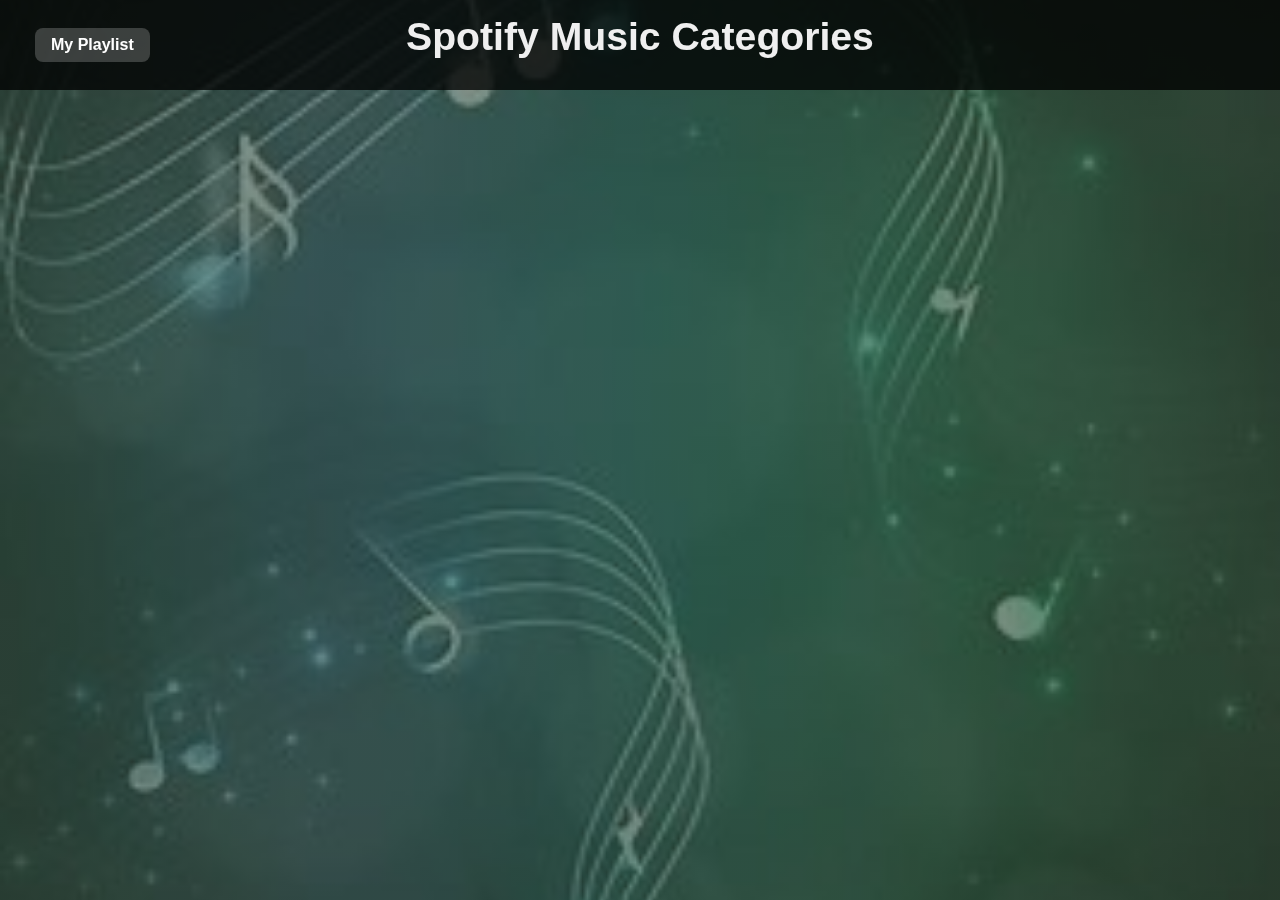
<file: Phase_2(Project 2)/src/index.html>
<!DOCTYPE html>
<html lang="en">
<head>
  <meta charset="UTF-8" />
  <meta name="viewport" content="width=device-width, initial-scale=1.0"/>
  <title>Spotify Categories & Playlists</title>
  <link rel="stylesheet" href="style/index.css" />
</head>
<body>
  <div class="header-bar">
    <h1>Spotify Music Categories</h1>
    <a href="my_playlists.html" class="link my-playlist">My Playlist</a>
  </div>
  <div class="categories" id="categories"></div>

  <script>
/*
  Note:
  For security purposes, the Spotify Client ID and Client Secret are not included in this repository. 
  Please create your own Spotify Developer account and register an application to obtain these credentials. 
  Make sure to store them securely (e.g., using environment variables or a server-side authentication flow) 
  instead of hardcoding them in the client-side code.
*/

    // Spotify API credentials
    const clientId = "YOUR_CLIENT_ID"; // Replace with your actual Client ID
    const clientSecret = "YOUR_CLIENT_SECRET"; // Replace with your actual Client Secret
    

    // Function to get Spotify access token using Client Credentials
    async function getAccessToken() {
      const response = await fetch("https://accounts.spotify.com/api/token", {
        method: "POST",
        headers: {
          "Content-Type": "application/x-www-form-urlencoded"
        },
        body: `grant_type=client_credentials&client_id=${clientId}&client_secret=${clientSecret}`
      });
      const data = await response.json();
      return data.access_token; // Return the token to use in the next request
    }

    // Function to fetch music categories from Spotify API
    async function getCategories() {
      const accessToken = await getAccessToken();
      const response = await fetch("https://api.spotify.com/v1/browse/categories", {
        headers: { Authorization: `Bearer ${accessToken}` }
      });
      const data = await response.json();
      displayCategories(data.categories.items, accessToken);
    }

    // Function to display the categories
    function displayCategories(categories, accessToken) {
      const container = document.getElementById("categories");
      container.innerHTML = "";
      categories.forEach((category) => {
        const div = document.createElement("div");
        div.className = "category";
        div.innerHTML = `
          <img src="${category.icons[0].url}" alt="${category.name}">
          <p>${category.name}</p>
          <button class="show-more" onclick="location.href='playlists.html?categoryId=${category.id}&categoryName=${encodeURIComponent(category.name)}'">
            Show More   </button>
          <div class="playlists-container"></div>
        `;
        container.appendChild(div);
      });
    }

    // Fetch and display categories when the page loads
    getCategories();
  </script>
</body>
</html>
</file>
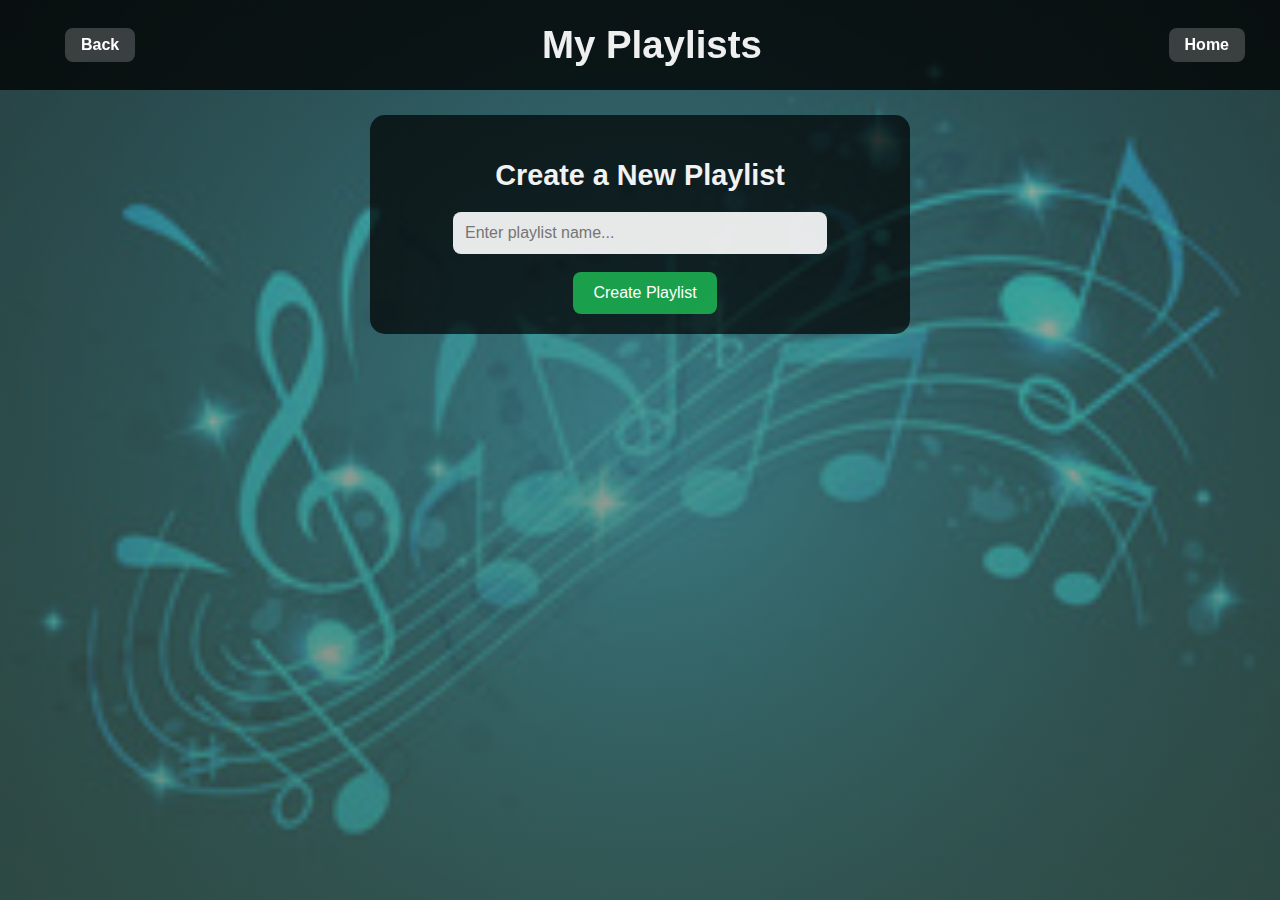
<file: Phase_2(Project 2)/src/my_playlists.html>
<!DOCTYPE html>
<html lang="en">
<head>
  <meta charset="UTF-8" />
  <meta name="viewport" content="width=device-width, initial-scale=1.0"/>
  <title>My Playlists</title>
  <link rel="stylesheet" href="style/my_playlists.css" />
  <link rel="stylesheet" href="style/index.css" />
</head>
<body>
  <div class="header-bar">
    <a href="javascript:history.back()" class="link back">Back</a>
    <h1>My Playlists</h1>
    <a href="index.html" class="link home">Home</a>
  </div>

  <div class="create-playlist">
    <h2>Create a New Playlist</h2>
    <input type="text" id="playlist-name" placeholder="Enter playlist name..." /><br><br>
    <button onclick="createPlaylist()">Create Playlist</button>
  </div>

  <div class="playlists" id="my-playlists"></div>

  <div class="search-tracks" id="search-tracks" style="display: none;">
    <h2>Add Tracks to <span id="current-playlist-name"></span></h2>
    <div class="search-bar">
      <input type="text" id="track-search-box" placeholder="Search for tracks..." />
      <button onclick="searchTracks()">Search</button>
    </div>
    <div id="track-results"></div>
  </div>

  <script>
/*
  Note:
  For security purposes, the Spotify Client ID and Client Secret are not included in this repository. 
  Please create your own Spotify Developer account and register an application to obtain these credentials. 
  Make sure to store them securely (e.g., using environment variables or a server-side authentication flow) 
  instead of hardcoding them in the client-side code.
*/

    // Spotify API credentials
    const clientId = "YOUR_CLIENT_ID"; // Replace with your actual Client ID
    const clientSecret = "YOUR_CLIENT_SECRET"; // Replace with your actual Client Secret

    // Local storage for playlists (simulating user-created playlists)
    let myPlaylists = JSON.parse(localStorage.getItem("myPlaylists")) || [];

    // Fetch Spotify access token
    async function getAccessToken() {
      const response = await fetch("https://accounts.spotify.com/api/token", {
        method: "POST",
        headers: { "Content-Type": "application/x-www-form-urlencoded" },
        body: `grant_type=client_credentials&client_id=${clientId}&client_secret=${clientSecret}`
      });
      const data = await response.json();
      return data.access_token;
    }

    // Create a new playlist
    function createPlaylist() {
      const name = document.getElementById("playlist-name").value.trim();
      if (!name) {
        alert("Please enter a playlist name.");
        return;
      }
      const playlist = {
        id: `local_${Date.now()}`,
        name: name,
        tracks: [],
        image: "../img/pic.jpeg" 
      };
      myPlaylists.push(playlist);
      localStorage.setItem("myPlaylists", JSON.stringify(myPlaylists));
      document.getElementById("playlist-name").value = "";
      displayPlaylists();
    }

    // Display all user-created playlists
function displayPlaylists() {
  const container = document.getElementById("my-playlists");
  container.innerHTML = "";
  myPlaylists.forEach(playlist => {
    const div = document.createElement("div");
    div.className = "playlist";
    div.innerHTML = `
      <img src="${playlist.image}" alt="${playlist.name}">
      <p>${playlist.name}</p>
      <button class="track-btn" onclick="openTrackSearch('${playlist.id}', '${playlist.name}')">Add Tracks</button>
      <button class="track-btn" onclick="viewTracks('${playlist.id}')">View Tracks</button>
      <button class="track-btn remove-btn" onclick="removePlaylist('${playlist.id}')">Remove Playlist</button>
    `;
    container.appendChild(div);
  });
}

// Remove a playlist
function removePlaylist(playlistId) {
  if (confirm("Are you sure you want to remove this playlist?")) {
    myPlaylists = myPlaylists.filter(p => p.id !== playlistId);
    localStorage.setItem("myPlaylists", JSON.stringify(myPlaylists));
    displayPlaylists();
    document.getElementById("search-tracks").style.display = "none";
  }
}

    // Open track search section for a specific playlist
    function openTrackSearch(playlistId, playlistName) {
      document.getElementById("search-tracks").style.display = "block";
      document.getElementById("current-playlist-name").textContent = playlistName;
      document.getElementById("track-results").dataset.playlistId = playlistId;
      document.getElementById("track-results").innerHTML = "";
      document.getElementById("track-search-box").value = "";
      window.scrollTo(0, document.getElementById("search-tracks").offsetTop);
    }

    // Search for tracks using Spotify API
    async function searchTracks() {
      const keyword = document.getElementById("track-search-box").value.trim();
      if (!keyword) {
        alert("Please enter a search term.");
        return;
      }
      const accessToken = await getAccessToken();
      const response = await fetch(`https://api.spotify.com/v1/search?q=${encodeURIComponent(keyword)}&type=track`, {
        headers: { Authorization: `Bearer ${accessToken}` }
      });
      const data = await response.json();
      displayTrackResults(data.tracks.items);
    }

    // Display search results for tracks
    function displayTrackResults(tracks) {
      const container = document.getElementById("track-results");
      container.innerHTML = "";
      const playlistId = container.dataset.playlistId;
      tracks.forEach(track => {
        const div = document.createElement("div");
        div.className = "track-result";
        div.innerHTML = `
          <p><strong>${track.name}</strong><br>${track.artists.map(a => a.name).join(", ")}</p>
          <button onclick="addTrackToPlaylist('${playlistId}', '${track.id}', '${track.name}', '${track.artists[0].name}', '${track.album.images[0]?.url || '../../img/bg.jpg'}')">Add to Playlist</button>
        `;
        container.appendChild(div);
      });
    }

    // Add a track to a playlist
    function addTrackToPlaylist(playlistId, trackId, trackName, artistName, imageUrl) {
      const playlist = myPlaylists.find(p => p.id === playlistId);
      if (!playlist) return;
      if (playlist.tracks.some(t => t.id === trackId)) {
        alert("This track is already in the playlist.");
        return;
      }
      playlist.tracks.push({ id: trackId, name: trackName, artist: artistName, image: imageUrl });
      localStorage.setItem("myPlaylists", JSON.stringify(myPlaylists));
      alert(`${trackName} added to ${playlist.name}!`);
      displayTrackResults([]);
    }

    // View tracks in a playlist
    function viewTracks(playlistId) {
      const playlist = myPlaylists.find(p => p.id === playlistId);
      if (!playlist) return;
      const trackList = playlist.tracks.map(t => `
        <div class="track-result">
          <p><strong>${t.name}</strong><br>${t.artist}</p>
          <button onclick="removeTrack('${playlistId}', '${t.id}')">Remove</button>
        </div>
      `).join("") || "<p>No tracks in this playlist.</p>";
      document.getElementById("search-tracks").style.display = "block";
      document.getElementById("current-playlist-name").textContent = playlist.name;
      document.getElementById("track-results").innerHTML = trackList;
      document.getElementById("track-results").dataset.playlistId = playlistId;
      document.getElementById("track-search-box").value = "";
    }

    // Remove a track from a playlist
    function removeTrack(playlistId, trackId) {
      const playlist = myPlaylists.find(p => p.id === playlistId);
      if (!playlist) return;
      playlist.tracks = playlist.tracks.filter(t => t.id !== trackId);
      localStorage.setItem("myPlaylists", JSON.stringify(myPlaylists));
      viewTracks(playlistId);
    }

    // Initialize page
    displayPlaylists();
  </script>
</body>
</html>
</file>
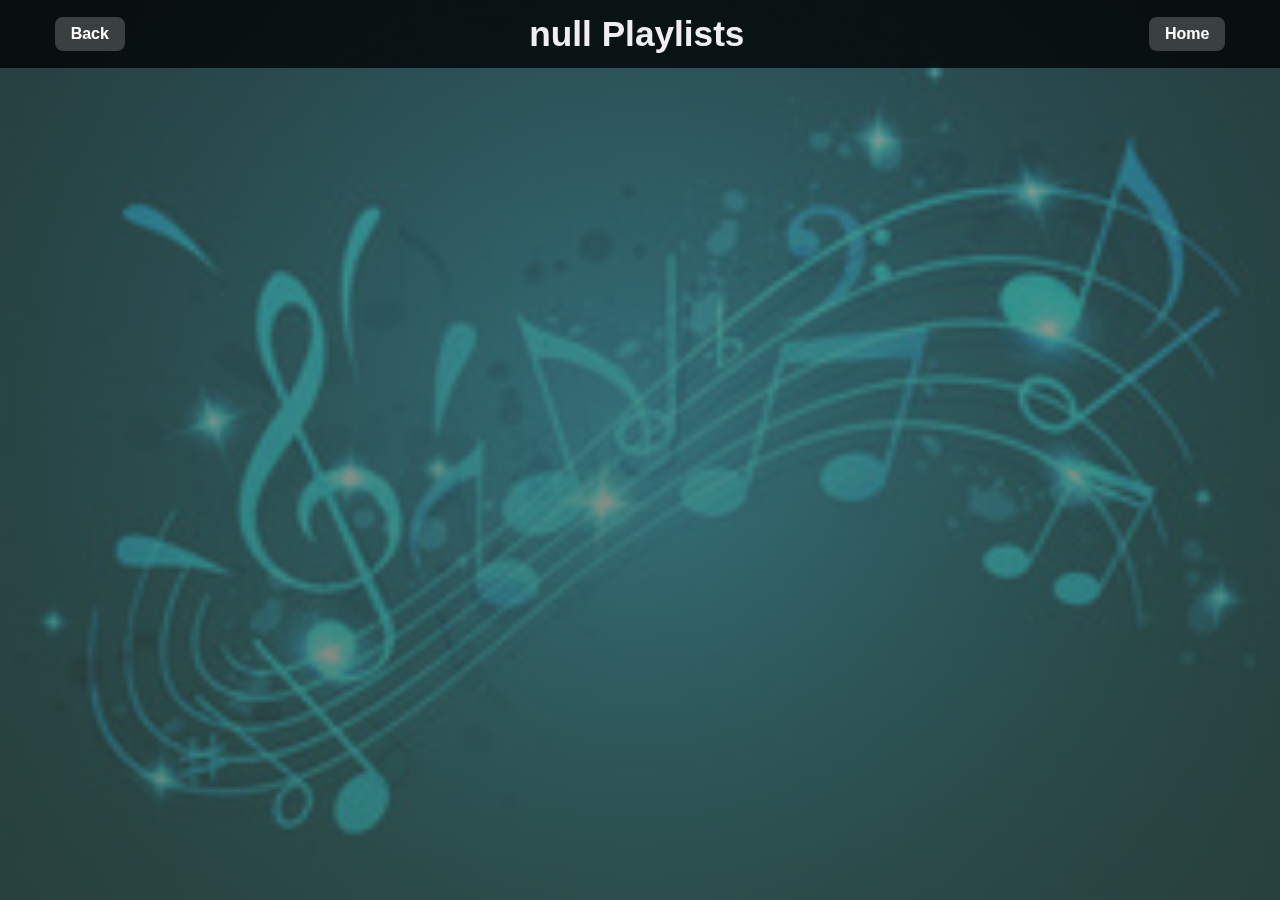
<file: Phase_2(Project 2)/src/playlists.html>
<!DOCTYPE html>
<html lang="en">
<head>
  <meta charset="UTF-8" />
  <meta name="viewport" content="width=device-width, initial-scale=1.0"/>
  <title>Spotify Playlists</title>
  <link rel="stylesheet" href="style/playlists.css" />
</head>
<body>
  <div class="header-bar">
    <a href="javascript:history.back()" class="link back">Back</a>
    <h1 id="title">Spotify Playlists</h1>
    <a href="index.html" class="link home">Home</a>
  </div>
  <div class="playlists" id="playlists"></div>

  <script>
/*
  Note:
  For security purposes, the Spotify Client ID and Client Secret are not included in this repository. 
  Please create your own Spotify Developer account and register an application to obtain these credentials. 
  Make sure to store them securely (e.g., using environment variables or a server-side authentication flow) 
  instead of hardcoding them in the client-side code.
*/

    // Spotify API credentials
    const clientId = "YOUR_CLIENT_ID"; // Replace with your actual Client ID
    const clientSecret = "YOUR_CLIENT_SECRET"; // Replace with your actual Client Secret

    // Get category name from URL query parameters
    const urlParams = new URLSearchParams(window.location.search);
    const categoryName = urlParams.get("categoryName");

    // Set the page title dynamically based on category
    document.getElementById("title").textContent = `${decodeURIComponent(categoryName)} Playlists`;

    // Function to get Spotify access token using Client Credentials
    async function getAccessToken() {
      const response = await fetch("https://accounts.spotify.com/api/token", {
        method: "POST",
        headers: {
          "Content-Type": "application/x-www-form-urlencoded"
        },
        body: `grant_type=client_credentials&client_id=${clientId}&client_secret=${clientSecret}`
      });

      const data = await response.json();
      return data.access_token; // Return the token to use in the next request
    }

    // Fetch playlists based on the selected genre/category
    async function getPlaylists() { 
      const accessToken = await getAccessToken();
      const response = await fetch(`https://api.spotify.com/v1/search?q=genre:${encodeURIComponent(categoryName)}&type=playlist`, {
        headers: {
          Authorization: `Bearer ${accessToken}`
        }
      });

      if (!response.ok) {
        console.error("Failed to fetch playlists:", response.status, response.statusText);
        document.getElementById("playlists").innerHTML = "<p>Unable to load playlists. Please try again later.</p>";
        return;
      }

      const data = await response.json();
      if (!data.playlists || !data.playlists.items) {
        console.error("Unexpected data format:", data);
        document.getElementById("playlists").innerHTML = "<p>No playlists found for this category.</p>";
        return;
      }
      console.log(data.playlists.items);
      displayPlaylists(data.playlists.items);
    }

    // Display playlist on the page
    function displayPlaylists(playlists) {
      const container = document.getElementById("playlists");
      container.innerHTML = "";

      playlists.forEach(playlist => {
        // Skip if any critical data is missing
        if (!playlist || !playlist.name || !playlist.external_urls?.spotify) return;

        const imageUrl = playlist.images[0]?.url || "bg.jpg";
        const div = document.createElement("div");

        div.className = "playlist";
        div.innerHTML = `
          <img src="${imageUrl}" alt="${playlist.name}">
          <p>${playlist.name}</p>
          <button class="track-btn" onclick="window.location.href='tracks.html?playlistId=${playlist.id}'">View Tracks</button>
        `;
        container.appendChild(div);
      });
    }

    getPlaylists();
  </script>
</body>
</html>
</file>
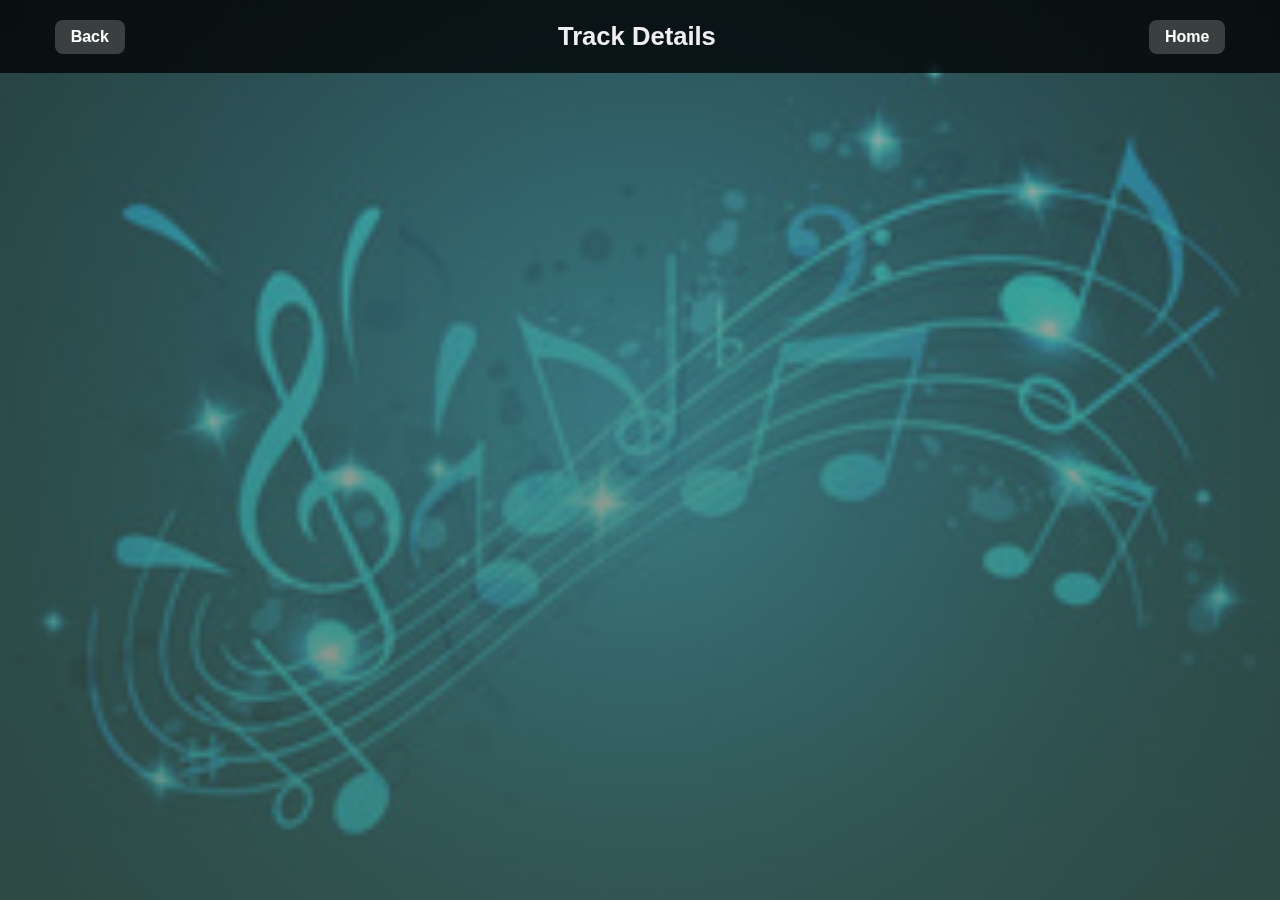
<file: Phase_2(Project 2)/src/track_details.html>
<!DOCTYPE html>
<html lang="en">
<head>
  <meta charset="UTF-8" />
  <meta name="viewport" content="width=device-width, initial-scale=1.0"/>
  <title>Track Details</title>
  <link rel="stylesheet" href="style/tracks.css" />
  <link rel="stylesheet" href="style/track_details.css" />
</head>
<body>

  <div class="header-bar">
    <a href="javascript:history.back()" class="link back">Back</a>
    <h1>Track Details</h1>
    <a href="index.html" class="link home">Home</a>
  </div>

  <div id="track-detail" style="margin-top: 100px;"></div>

  <script>
/*
  Note:
  For security purposes, the Spotify Client ID and Client Secret are not included in this repository. 
  Please create your own Spotify Developer account and register an application to obtain these credentials. 
  Make sure to store them securely (e.g., using environment variables or a server-side authentication flow) 
  instead of hardcoding them in the client-side code.
*/

    // Spotify API credentials
    const clientId = "YOUR_CLIENT_ID"; // Replace with your actual Client ID
    const clientSecret = "YOUR_CLIENT_SECRET"; // Replace with your actual Client Secret

    // Get query parameters
    const urlParams = new URLSearchParams(window.location.search);
    const trackId = urlParams.get("trackId");
    const playlistId = urlParams.get("playlistId");

    // Function to fetch Spotify access token
    async function getAccessToken() {
      const response = await fetch("https://accounts.spotify.com/api/token", {
        method: "POST",
        headers: { "Content-Type": "application/x-www-form-urlencoded" },
        body: `grant_type=client_credentials&client_id=${clientId}&client_secret=${clientSecret}`
      });
      const data = await response.json();
      return data.access_token;
    }

    // Load and display details of selected track
    async function loadTrackDetails() {
      const accessToken = await getAccessToken();

      const response = await fetch(`https://api.spotify.com/v1/tracks/${trackId}`, {
        headers: { Authorization: `Bearer ${accessToken}` }
      });

      // Error handling
      if (!response.ok) {
        document.getElementById("track-detail").innerHTML = "<p>Error loading track details.</p>";
        return;
      }

      const track = await response.json();
      const album = track.album;
      const releaseYear = album.release_date ? album.release_date.substring(0, 4) : "N/A";

      // Show main track info
      document.getElementById("track-detail").innerHTML = `
        <div class="track-container">
          <img src="${album.images[0]?.url || 'bg.jpg'}" alt="${track.name}" class="track-cover">
          <div class="track-details">
            <p>
              <strong>Track:</strong> ${track.name}<br>
              <strong>Artist(s):</strong> ${track.artists.map(a => a.name).join(", ")}<br>
              <strong>Album:</strong> ${album.name}<br>
              <strong>Release Year:</strong> ${releaseYear}<br>
              <strong>Popularity:</strong> ${track.popularity}
            </p>
          </div>
        </div>
      `;

      // Create and fill recommendation section
      const recommendationContainer = document.createElement("div");
      recommendationContainer.className = "recommendation-container";

      // Load similar tracks from the same artist
      await loadArtistRecommendations(track.artists[0].id, track.id, recommendationContainer);

      // Load tracks from the same playlist 
      if (playlistId) {
        await loadPlaylistRecommendations(playlistId, track.id, recommendationContainer);
      }

      // Add recommendations to the page
      document.getElementById("track-detail").appendChild(recommendationContainer);
    }

    function createRecommendationElement(track, playlistId) {
      const releaseYear = track.album?.release_date?.substring(0, 4) || "N/A";

      return `
        <div class="recommended-track-item">
          <p><strong>${track.name}</strong><br>
          ${track.artists.map(artist => artist.name).join(", ")} (${releaseYear})</p>
          <button onclick="location.href='track_details.html?trackId=${track.id}${playlistId ? `&playlistId=${playlistId}` : ''}'">Show Track</button>
        </div>
      `;
    }

    // Get artist's top tracks and recommend (excluding current)
    async function loadArtistRecommendations(artistId, currentTrackId, recommendationContainer) {
      const accessToken = await getAccessToken();
      const response = await fetch(`https://api.spotify.com/v1/artists/${artistId}/top-tracks?market=US`, {
        headers: { Authorization: `Bearer ${accessToken}` }
      });
      const data = await response.json();

      const artistHeader = document.createElement("h2");
      artistHeader.innerHTML = `More from ${data.tracks[0]?.artists[0]?.name}:`;
      recommendationContainer.appendChild(artistHeader);

      // Create a single div for all artist recommendations
      const artistRecDiv = document.createElement("div");
      artistRecDiv.className = "recommended_track";

      // Collect HTML for each recommended track
      const artistRecs = data.tracks
        .filter(t => t.id !== currentTrackId)
        .slice(0, 5)
        .map(t => createRecommendationElement(t, playlistId))
        .join("");

      artistRecDiv.innerHTML = artistRecs;
      recommendationContainer.appendChild(artistRecDiv);
    }

    // Get other tracks from the same playlist
    async function loadPlaylistRecommendations(playlistId, currentTrackId, recommendationContainer) {
      const accessToken = await getAccessToken();
      const response = await fetch(`https://api.spotify.com/v1/playlists/${playlistId}/tracks`, {
        headers: { Authorization: `Bearer ${accessToken}` }
      });
      const data = await response.json();

      const playlistHeader = document.createElement("h2");
      playlistHeader.innerHTML = `Other tracks from the same playlist:`;
      recommendationContainer.appendChild(playlistHeader);

      // div for all playlist recommendations
      const playlistRecDiv = document.createElement("div");
      playlistRecDiv.className = "recommended_track";

      // Collect HTML for each recommended track
      const playlistRecs = data.items
        .map(item => item.track)
        .filter(track => track?.id && track.id !== currentTrackId)
        .slice(0, 5)
        .map(track => createRecommendationElement(track, playlistId))
        .join("");

      playlistRecDiv.innerHTML = playlistRecs;
      recommendationContainer.appendChild(playlistRecDiv);
    }

    // Call main function on load
    loadTrackDetails();
  </script>
</body>
</html>
</file>
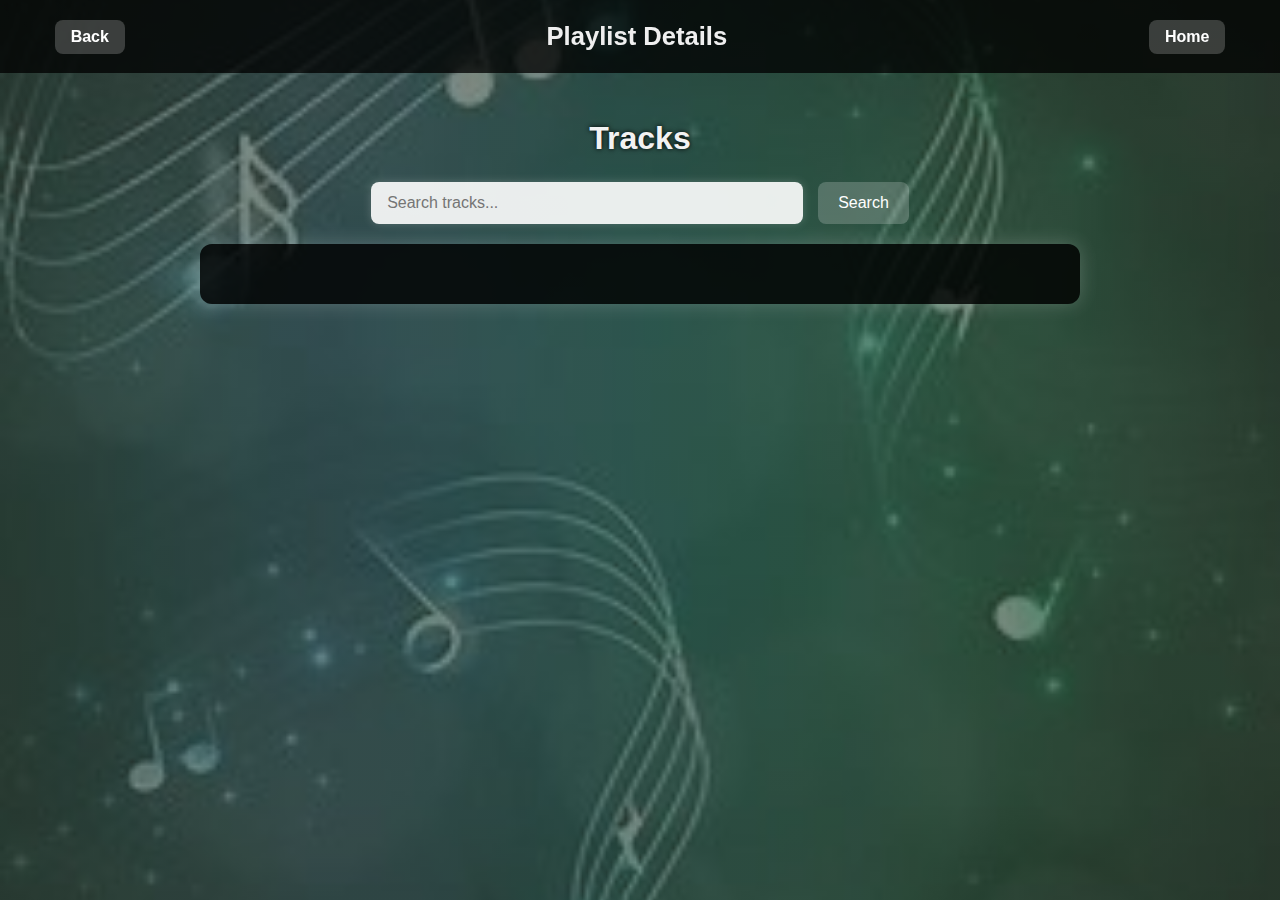
<file: Phase_2(Project 2)/src/tracks.html>
<!DOCTYPE html>
<html lang="en">
<head>
  <meta charset="UTF-8" />
  <meta name="viewport" content="width=device-width, initial-scale=1.0"/>
  <title>Playlist Details</title>
  <link rel="stylesheet" href="style/tracks.css" />
</head>
<body>
    
  <div class="header-bar">
    <a href="javascript:history.back()" class="link back">Back</a>
    <h1 id="playlist-title">Playlist Details</h1>
    <a href="index.html" class="link home">Home</a>
  </div>

  <div id="playlist-info"></div>

  <h2>Tracks</h2>

  <div class="search-bar">
    <input type="text" id="search-box" placeholder="Search tracks..." />
    <button onclick="searchTracks()">Search</button>
  </div>

  <div id="track-list"></div>

  <script>
/*
  Note:
  For security purposes, the Spotify Client ID and Client Secret are not included in this repository. 
  Please create your own Spotify Developer account and register an application to obtain these credentials. 
  Make sure to store them securely (e.g., using environment variables or a server-side authentication flow) 
  instead of hardcoding them in the client-side code.
*/

    // Spotify API credentials
    const clientId = "YOUR_CLIENT_ID"; // Replace with your actual Client ID
    const clientSecret = "YOUR_CLIENT_SECRET"; // Replace with your actual Client Secret

    // Get playlistId from URL parameters
    const urlParams = new URLSearchParams(window.location.search);
    const playlistId = urlParams.get("playlistId");

    // Store all fetched tracks for filtering/searching
    let allTracks = [];

    // Fetch access token from Spotify
    async function getAccessToken() {
      const response = await fetch("https://accounts.spotify.com/api/token", {
        method: "POST",
        headers: { "Content-Type": "application/x-www-form-urlencoded" },
        body: `grant_type=client_credentials&client_id=${clientId}&client_secret=${clientSecret}`
      });
      const data = await response.json();
      return data.access_token;
    }

    // Redirect to track details page
    function viewTrack(trackId) {
      window.location.href = `trackDetails.html?trackId=${trackId}`;
    }

    // Create HTML element for a single track
    function createTrackElement(track) {
      const releaseYear = track.album.release_date ? track.album.release_date.substring(0, 4) : "N/A";
      const div = document.createElement("div");
      div.className = "track";
      div.innerHTML = `
        <div class="track-left">
          <p><strong>${track.name}</strong><br>
          ${track.artists.map(artist => artist.name).join(", ")} (${releaseYear})</p>
        </div>
        <div class="track-right">
          <button onclick="location.href='track_details.html?trackId=${track.id}&playlistId=${playlistId}'">Show Track</button>
        </div>
      `;
      return div;
    }

    // Fetch and display playlist info and tracks
    async function loadPlaylistDetails() {
      const accessToken = await getAccessToken();
      const response = await fetch(`https://api.spotify.com/v1/playlists/${playlistId}`, {
        headers: { Authorization: `Bearer ${accessToken}` }
      });

      // Show error if request fails
      if (!response.ok) {
        document.getElementById("playlist-info").innerHTML = "<p>Error loading playlist details.</p>";
        return;
      }

      const data = await response.json();

      // Set playlist name
      document.getElementById("playlist-title").textContent = data.name;

      // Show playlist info
      document.getElementById("playlist-info").innerHTML = `
        <div class="playlist-container">
          <img src="${data.images[0]?.url || 'bg.jpg'}" alt="${data.name}" class="playlist-cover">
          <div class="playlist-details">
            <p>
              <strong>Description:</strong> ${data.description || "No description available."}<br>
              <strong>Owner:</strong> ${data.owner.display_name}<br>
              <strong>Number of Tracks:</strong> ${data.tracks.total}<br>
              <strong>Followers:</strong> ${data.followers.total.toLocaleString()}<br>
              <strong>Type:</strong> ${data.type}
            </p>
          </div>
        </div>
      `;

      const trackContainer = document.getElementById("track-list");
      trackContainer.innerHTML = "";
      allTracks = [];

      // Loop through tracks and display them
      data.tracks.items.forEach(item => {
        const track = item.track;
        if (track) {
          allTracks.push(track);
          const trackElement = createTrackElement(track);
          trackContainer.appendChild(trackElement);
        }
      });
    }

    // Filter and show tracks based on search keyword
    function searchTracks() {
      const keyword = document.getElementById("search-box").value.toLowerCase();
      const filteredTracks = allTracks.filter(track => 
        track.name.toLowerCase().includes(keyword)
      );

      const trackContainer = document.getElementById("track-list");
      trackContainer.innerHTML = "";

      // Show message if no match found
      if (filteredTracks.length === 0) {
        trackContainer.innerHTML = "<p>No tracks found.</p>";
        return;
      }

      // Display matched tracks
      filteredTracks.forEach(track => {
        const trackElement = createTrackElement(track);
        trackContainer.appendChild(trackElement);
      });
    }

    // Load playlist when page loads
    loadPlaylistDetails();
  </script>
</body>
</html>
</file>
<file: Phase_2(Project 2)/src/style/index.css>
body {
  font-family: 'Segoe UI', Tahoma, Geneva, Verdana, sans-serif;
  text-align: center;
  background-image: linear-gradient(rgba(94, 129, 105, 0.434), rgba(84, 118, 92, 0.44)), url(../../img/bg.jpg);
  background-repeat: no-repeat;
  background-size: cover;
  background-position: center;
  background-attachment: fixed;
  color: white;
  padding: 15px;
  /* margin: 0; */
}

/* Heading */
h1 {
  color: #efefef;
  font-size: 2.4rem;
  margin-bottom: 35px;
  position: fixed;
  top: 0;
  left: 0;
  width: 100%;
  /* background-color: rgba(0, 0, 0, 0.766); */
  padding: 15px 0;
  z-index: 1000;
  transition: transform 0.3s ease;
  overflow: hidden;
  margin-block-start: 0em;
  margin-block-end: 0em;
}

h1:hover {
  transform: scale(1.02);
}

h1::before,
h1::after {
  content: "";
  position: absolute;
  top: 0;
  width: 50%;
  height: 100%;
  background: rgba(255, 255, 255, 0.241);
  pointer-events: none;
  opacity: 0;
}

h1::before {
  left: 50%;
  transform: translateX(-100%) skewX(-20deg);
}

h1::after {
  left: 50%;
  transform: translateX(-50%) skewX(20deg);
}

h1:hover::before {
  animation: sweepLeft 0.6s ease forwards;
}

h1:hover::after {
  animation: sweepRight 0.6s ease forwards;
}

@keyframes sweepLeft {
  0% { transform: translateX(-50%) skewX(-20deg); opacity: 0; }
  50% { transform: translateX(-75%) skewX(-20deg); opacity: 1; }
  100% { transform: translateX(-100%) skewX(-20deg); opacity: 0; }
}

@keyframes sweepRight {
  0% { transform: translateX(-50%) skewX(20deg); opacity: 0; }
  50% { transform: translateX(-25%) skewX(20deg); opacity: 1; }
  100% { transform: translateX(0%) skewX(20deg); opacity: 0; }
}

/* Categories container */
.categories {
  display: flex;
  flex-wrap: wrap;
  justify-content: center;
  gap: 30px;
  padding-top: 100px;
  padding-bottom: 50px;
}

/* Individual category */
.category {
  background-color: #1a1a1ad9;
  padding: 15px;
  border-radius: 8px;
  width: 180px;
  text-align: center;
  box-shadow: 0px 0px 10px rgba(255, 255, 255, 0.3);
  transition: transform 0.3s ease, box-shadow 0.3s ease;
}
.category:hover {
  transform: scale(1.05);
  box-shadow: 0px 0px 20px #efefef;
}

.category img {
  width: 100%;
  border-radius: 5px;
}

.category p {
  margin-top: 10px;
  font-weight: bold;
  font-size: 20px;
}

.show-more {
  margin-top: 10px;
  padding: 8px 14px;
  background-color: #eeeeeeea;
  color: rgb(0, 0, 0);
  border: none;
  border-radius: 5px;
  font-weight: bold;
  font-size: 15px;
  cursor: pointer;
  transition: background-color 0.3s;
}

.show-more:hover {
  background-color: #1ed760;
}
/* Header Bar */
.header-bar {
  display: flex;
  align-items: center;
  justify-content: space-between;
  position: fixed;
  top: 0;
  left: 0;
  height: 60px;
  width: 100%;
  padding: 15px;
  background-color: rgba(0, 0, 0, 0.766);
  z-index: 1000;
}

.header-bar h1 {
  margin: 0;
  font-size: 2.4rem;
  color: #efefef;
}

.link.my-playlist {
  color: #ffffff;
  text-decoration: none;
  font-size: 1rem;
  font-weight: bold;
  background-color: rgba(255, 255, 255, 0.2);
  padding: 8px 16px;
  border-radius: 8px;
  transition: background-color 0.3s ease, transform 0.2s ease;
  margin-left: 20px;
  z-index: 1001;
}

.link.my-playlist:hover {
  background-color: rgba(255, 255, 255, 0.4);
  transform: scale(1.05);
}

@media (max-width: 600px) {
  .header-bar {
    flex-direction: column;
    gap: 10px;
    padding: 10px;
  }

  .header-bar h1 {
    font-size: 1.8rem;
  }

  .link.my-playlist {
    align-self: center;
    margin-right: 0;
  }
}
</file>
<file: Phase_2(Project 2)/src/style/my_playlists.css>
/* Base Layout */
body {
    font-family: 'Segoe UI', Tahoma, Geneva, Verdana, sans-serif;
    text-align: center;
    background-image: linear-gradient(rgba(73, 93, 81, 0.521), rgba(67, 90, 74, 0.674)), url(../../img/bg2.jpg) !important;
    background-repeat: no-repeat;
    background-size: cover;
    background-position: center;
    background-attachment: fixed;
    color: white;
    padding: 15px;
    margin: 0;
  }
  
  /* Header Bar */
  .header-bar {
    display: flex;
    align-items: center;
    justify-content: center;
    position: fixed;
    top: 0;
    left: 0;
    width: 100%;
    padding: 4px 0;
    background-color: rgba(0, 0, 0, 0.766);
    z-index: 1000;
  }
  
  .header-bar h1 {
    margin: 0;
    font-size: 2.2rem;
    color: #efefef;
    position: relative;
    transition: transform 0.3s ease;
  }
  
  .header-bar h1:hover {
    transform: scale(1.02);
  }
  
  .header-bar h1::before,
  .header-bar h1::after {
    content: "";
    position: absolute;
    top: 0;
    width: 50%;
    height: 100%;
    background: rgba(255, 255, 255, 0.13);
    pointer-events: none;
    opacity: 0;
  }
  
  .header-bar h1::before {
    left: 50%;
    transform: translateX(-100%) skewX(-20deg);
  }
  
  .header-bar h1::after {
    left: 50%;
    transform: translateX(-50%) skewX(20deg);
  }
  
  .header-bar h1:hover::before {
    animation: sweepLeft 0.6s ease forwards;
  }
  
  .header-bar h1:hover::after {
    animation: sweepRight 0.6s ease forwards;
  }
  
  @keyframes sweepLeft {
    0% { transform: translateX(-50%) skewX(-20deg); opacity: 0; }
    50% { transform: translateX(-75%) skewX(-20deg); opacity: 1; }
    100% { transform: translateX(-100%) skewX(-20deg); opacity: 0; }
  }
  
  @keyframes sweepRight {
    0% { transform: translateX(-50%) skewX(20deg); opacity: 0; }
    50% { transform: translateX(-25%) skewX(20deg); opacity: 1; }
    100% { transform: translateX(0%) skewX(20deg); opacity: 0; }
  }
  
  .link {
    color: #ffffff;
    text-decoration: none;
    font-size: 1rem;
    font-weight: bold;
    background-color: rgba(255, 255, 255, 0.2);
    padding: 8px 16px;
    border-radius: 8px;
    transition: background-color 0.3s ease, transform 0.2s ease;
  }
  
  .link.back {
    margin-right: auto;
    margin-left: 50px;
  }
  
  .link.home {
    margin-left: auto;
    margin-right: 50px;
  }
  
  .link:hover {
    background-color: rgba(255, 255, 255, 0.4);
    transform: scale(1.05);
  }
  
  /* Create Playlist Section */
  .create-playlist {
    margin-top: 100px;
    background-color: rgba(0, 0, 0, 0.7);
    border-radius: 15px;
    padding: 20px;
    max-width: 500px;
    margin-left: auto;
    margin-right: auto;
  }
  
  .create-playlist h2 {
    font-size: 1.8rem;
    color: #f2f2f2;
    margin-bottom: 20px;
  }
  
  .create-playlist input {
    width: 70%;
    padding: 12px;
    border-radius: 8px;
    border: none;
    font-size: 1rem;
    background-color: rgba(255, 255, 255, 0.9);
    color: #000;
  }
  
  .create-playlist button {
    padding: 12px 20px;
    font-size: 1rem;
    border: none;
    border-radius: 8px;
    background-color: #1db954d4;
    color: white;
    cursor: pointer;
    margin-left: 10px;
    transition: background-color 0.3s ease, transform 0.2s ease;
  }
  
  .create-playlist button:hover {
    background-color: #1ed760;
    transform: scale(1.05);
  }
  
  /* Playlists Container */
  .playlists {
    display: flex;
    flex-wrap: wrap;
    justify-content: center;
    gap: 30px;
    margin-top: 30px;
    padding-bottom: 50px;
  }
  
  /* Individual Playlist */
  .playlist {
    background-color: #1a1a1ad9;
    padding: 12px;
    border-radius: 8px;
    width: 180px;
    box-shadow: 0px 0px 10px rgba(255, 255, 255, 0.3);
    transition: transform 0.3s ease, box-shadow 0.3s ease;
  }
  
  .playlist:hover {
    transform: scale(1.05);
    box-shadow: 0px 0px 20px #ffffffb0;
  }
  
  .playlist img {
    width: 100%;
    border-radius: 5px;
  }
  
  .playlist p {
    margin-top: 10px;
    font-weight: bold;
    font-size: 18px;
  }
  
  .track-btn {
    margin: 5px 0;
    padding: 8px 14px;
    background-color: #eeeeeeea;
    color: rgb(0, 0, 0);
    border: none;
    border-radius: 5px;
    font-weight: bold;
    font-size: 15px;
    cursor: pointer;
    transition: background-color 0.3s;
    width: 100%;
  }
  
  .track-btn:hover {
    background-color: #1ed760;
  }

  /* Search Tracks Section */
  .search-tracks {
    margin-top: 30px;
    background-color: rgba(0, 0, 0, 0.7);
    border-radius: 15px;
    padding: 20px;
    max-width: 800px;
    margin-left: auto;
    margin-right: auto;
  }
  
  .search-tracks h2 {
    font-size: 1.8rem;
    color: #f2f2f2;
    margin-bottom: 20px;
  }
  
  .search-bar {
    display: flex;
    justify-content: center;
    align-items: center;
    gap: 15px;
    margin-bottom: 20px;
  }
  
  .search-bar input {
    flex: 1;
    min-width: 250px;
    max-width: 400px;
    padding: 12px 16px;
    border-radius: 8px;
    border: none;
    font-size: 1rem;
    background-color: rgba(255, 255, 255, 0.868);
    color: #000;
  }
  .search-bar button {
    padding: 12px 20px;
    font-size: 1rem;
    border: none;
    border-radius: 8px;
    background-color: #1db954d4;
    color: white;
    cursor: pointer;
    transition: background-color 0.3s ease, transform 0.2s ease;
  }
  
  .search-bar button:hover {
    background-color: #1ed760;
    transform: scale(1.05);
  }
  
  /* Track Results */
  .track-result {
    display: flex;
    justify-content: space-between;
    text-align: left; 
    padding: 10px;
    border-bottom: 1px solid rgba(255, 255, 255, 0.2);
  }
  
  .track-result p {
    margin: 0;
    font-size: 1.1rem;
  }
  
  .track-result button {
    padding: 8px 16px;
    font-size: 1rem;
    background-color: #1db954d4;
    color: white;
    border: none;
    border-radius: 6px;
    cursor: pointer;
    transition: background-color 0.3s ease, transform 0.2s ease;
  }
  
  .track-result button:hover {
    background-color: #1ed760;
    transform: scale(1.05);
  }
  
  /* Responsive Design */
  @media (max-width: 768px) {
    .playlists {
      flex-direction: column;
      align-items: center;
    }
  
    .playlist {
      width: 90%;
    }
  
    .create-playlist input {
      width: 100%;
      margin-bottom: 10px;
    }
  
    .create-playlist button {
      margin-left: 0;
      width: 100%;
    }
  
    .search-bar {
      flex-direction: column;
    }
  
    .search-bar input {
      width: 100%;
    }
  
    .search-bar button {
      width: 100%;
    }
  }
  
  @media (max-width: 600px) {
    .header-bar {
      flex-direction: column;
      gap: 10px;
    }
  
    .header-bar h1 {
      font-size: 1.8rem;
    }
  
    .link {
      align-self: center;
    }
  
    .track-result {
      flex-direction: column;
      gap: 10px;
      text-align: left;
    }
  
    .track-result button {
      width: 100%;
    }
  }
</file>
<file: Phase_2(Project 2)/src/style/playlists.css>
body {
  font-family: 'Segoe UI', Tahoma, Geneva, Verdana, sans-serif;
  text-align: center;
  background-image: linear-gradient(rgba(64, 81, 71, 0.577), rgba(58, 77, 64, 0.674)), url(../../img/bg2.jpg);
  background-repeat: no-repeat;
  background-size: cover;
  background-position: center;
  background-attachment: fixed;
  color: white;
  padding: 15px;
  /* margin: 0; */
}

h1 {
  color: #efefef;
  font-size: 2.2rem;
  margin-bottom: 35px;
  position: fixed;
  top: 0;
  left: 0;
  width: 80%;
  padding: 10px 0;
  z-index: 1000;
  transition: transform 0.3s ease;
  overflow: hidden;
  margin-block-start: 0em;
  margin-block-end: 0em;
}

h1:hover {
  transform: scale(1.02);
}

h1::before,
h1::after {
  content: "";
  position: absolute;
  top: 0;
  width: 50%;
  height: 100%;
  background: rgba(255, 255, 255, 0.13);
  pointer-events: none;
  opacity: 0;
}

h1::before {
  left: 50%;
  transform: translateX(-100%) skewX(-20deg);
}

h1::after {
  left: 50%;
  transform: translateX(-50%) skewX(20deg);
}

h1:hover::before {
  animation: sweepLeft 0.6s ease forwards;
}

h1:hover::after {
  animation: sweepRight 0.6s ease forwards;
}

@keyframes sweepLeft {
  0% { transform: translateX(-50%) skewX(-20deg); opacity: 0; }
  50% { transform: translateX(-75%) skewX(-20deg); opacity: 1; }
  100% { transform: translateX(-100%) skewX(-20deg); opacity: 0; }
}

@keyframes sweepRight {
  0% { transform: translateX(-50%) skewX(20deg); opacity: 0; }
  50% { transform: translateX(-25%) skewX(20deg); opacity: 1; }
  100% { transform: translateX(0%) skewX(20deg); opacity: 0; }
}

/* Playlists Container */
.playlists {
  display: flex;
  flex-wrap: wrap;
  justify-content: center;
  gap: 30px;
  margin-top: 100px; 
  padding-bottom: 50px;
  padding: 10px;
}

/* Individual Playlist */
.playlist {
  background-color: #1a1a1ad9;
  padding: 12px;
  border-radius: 8px;
  width: 180px;
  box-shadow: 0px 0px 10px rgba(255, 255, 255, 0.3);
  transition: transform 0.3s ease, box-shadow 0.3s ease;
}

.playlist:hover {
  transform: scale(1.05);
  box-shadow: 0px 0px 20px #ffffffb0;
}

.playlist img {
  width: 100%;
  border-radius: 5px;
}

.playlist p {
    margin-top: 10px;
    font-weight: bold;
    font-size: 18px;
}

.track-btn {
  margin-bottom: 10px;
  padding: 8px 14px;
  background-color: #eeeeeeea;
  color: rgb(0, 0, 0);
  border: none;
  border-radius: 5px;
  font-weight: bold;
  font-size: 15px;
  cursor: pointer;
  transition: background-color 0.3s;
  text-decoration: none;
}

.track-btn:hover {
  background-color: #1ed760;
}

/* Responsive Design */
@media (max-width: 768px) {
  .playlists {
    flex-direction: column;
    align-items: center;
  }

  .playlist {
    width: 90%;
  }
}
.header-bar {
  display: flex;
  align-items: center;
  justify-content: center;
  position: fixed;
  top: 0;
  left: 0;
  width: 100%;
  padding: 4px 0;
  background-color: rgba(0, 0, 0, 0.766);
  z-index: 1000;
}

.link {
  color: #ffffff;
  text-decoration: none;
  font-size: 1rem;
  font-weight: bold;
  background-color: rgba(255, 255, 255, 0.2);
  padding: 8px 16px;
  border-radius: 8px;
  transition: background-color 0.3s ease, transform 0.2s ease;
}

.link .back{
  margin-right: auto;
  margin-left: 5px;
}
.link:hover {
  background-color: rgba(255, 255, 255, 0.4);
  transform: scale(1.05);
}
.link .home{
  /* float: left; */
  /* margin-right: 20px; */
  margin-left: auto;
  margin-right: 5px;
}

.header-bar h1 {
  margin: 0;
  font-size: 2.2rem;
  color: #efefef;
  position: relative;
}
@media (max-width: 600px) {
  .header-bar {
    flex-direction: column;
    gap: 10px;
  }

  .header-bar h1 {
    font-size: 1.8rem;
  }

  .link {
    align-self: flex-start;
  }
}
</file>
<file: Phase_2(Project 2)/src/style/tracks.css>
/* Base Layout */
body {
  font-family: 'Segoe UI', Tahoma, Geneva, Verdana, sans-serif;
  background-image: linear-gradient(rgba(87, 114, 95, 0.434), rgba(82, 110, 89, 0.44)), url(../../img/bg.jpg);
    background-size: cover;
    background-position: center;
    background-attachment: fixed;
    /* background-color: #6e6e6e; */
    color: white;
    text-align: center;
    padding: 20px;
    margin: 0;
  }
  
  /* Page Title */
  h1 {
    font-size: 2rem;
    padding: 18px 0;
    margin: 0;
    position: fixed;
    top: 0;
    left: 0;
    width: 80%;
    z-index: 1000;
    transition: transform 0.3s ease;
    color: #efefef;
    animation: fadeSlide 0.6s ease-in-out;
  }
  h1:hover {
    transform: scale(1.02);
  }
  
  h1::before,
  h1::after {
    content: "";
    position: absolute;
    top: 0;
    width: 50%;
    height: 100%;
    background: rgba(255, 255, 255, 0.241);
    pointer-events: none;
    opacity: 0;
  }
  
  h1::before {
    left: 50%;
    transform: translateX(-100%) skewX(-20deg);
  }
  
  h1::after {
    left: 50%;
    transform: translateX(-50%) skewX(20deg);
  }
  
  h1:hover::before {
    animation: sweepLeft 0.6s ease forwards;
  }
  
  h1:hover::after {
    animation: sweepRight 0.6s ease forwards;
  }
  
  @keyframes sweepLeft {
    0% { transform: translateX(-50%) skewX(-20deg); opacity: 0; }
    50% { transform: translateX(-75%) skewX(-20deg); opacity: 1; }
    100% { transform: translateX(-100%) skewX(-20deg); opacity: 0; }
  }
  
  @keyframes sweepRight {
    0% { transform: translateX(-50%) skewX(20deg); opacity: 0; }
    50% { transform: translateX(-25%) skewX(20deg); opacity: 1; }
    100% { transform: translateX(0%) skewX(20deg); opacity: 0; }
  }
  
  @keyframes fadeSlide {
    from {
      opacity: 0;
      transform: translateY(-20px);
    }
    to {
      opacity: 1;
      transform: translateY(0);
    }
  }
  
  /* Playlist Info Section */
  /* Flex container for image + info */
  #playlist-info {
    margin-top: 100px; 
  }
  
.playlist-container {
  display: flex;
  align-items: center;
  justify-content: center;
  background-color: rgba(0, 0, 0, 0.7);
  border-radius: 15px;
  padding: 30px;
  gap: 30px;
  flex-wrap: wrap;
  max-width: 800px;
  margin: 20px auto;
}

/* Playlist image */
.playlist-cover {
  width: 250px;
  height: 250px;
  border-radius: 15px;
  object-fit: cover;
  box-shadow: 0 0 15px rgba(255, 255, 255, 0.3);
}

/* Text content styling */
.playlist-details p {
  text-align: left;
  color: white;
  font-size: 1.2rem;
  line-height: 1.9;
  margin: 0;
  max-width: 500px;
}

/* Bold titles */
.playlist-details strong {
  color: #f0f0f0;
}

  
  
  /* Tracks Heading */
  h2 {
    font-size: 2rem;
    font-family: 'Segoe UI', Tahoma, Geneva, Verdana, sans-serif;
    margin-bottom: 25px;
    color: #f2f2f2;
    text-shadow: 0 0 5px #000;
  }
  
/* Track List Container*/
#track-list {
  width: 90%;
  max-width: 800px;
  margin: 0 auto;
  text-align: left;
  background-color: rgba(0, 0, 0, 0.811);
  border-radius: 12px;
  padding: 30px 40px;
  box-shadow: 0 0 20px rgba(255, 255, 255, 0.2);
}

.track:last-child {
  border-bottom: none;
}

.track {
  display: flex;
  justify-content: space-between;
  align-items: center;
  padding: 15px 0;
  border-bottom: 1px solid rgba(255, 255, 255, 0.2);
}

.track p {
  margin: 0;
  font-size: 1.1rem;
  font-weight: normal;
  font-family: 'Segoe UI', Tahoma, Geneva, Verdana, sans-serif;
}

/* Button styling */
.track button {
  padding: 8px 16px;
  font-size: 1rem;
  background-color: #1db954d4;
  color: white;
  border: none;
  border-radius: 6px;
  cursor: pointer;
  transition: transform 0.2s ease, background-color 0.3s ease;
}

.track button:hover {
  background-color: #1ed760;
  transform: translateX(5px);
  transform: scale(1.1);
}
  
  /* Audio Preview Styling */
  audio {
    width: 100%;
    border-radius: 5px;
  }
  
  /* Responsive Design */
  @media (max-width: 600px) {
    h1 {
      font-size: 2rem;
      padding: 12px;
    }
  
    .playlist-cover {
      width: 95%;
    }
  
    .track {
      width: 95%;
    }
  }
  .header-bar {
    display: flex;
    align-items: center;
    justify-content: center;
    position: fixed;
    top: 0;
    left: 0;
    width: 100%;
    padding: 4px 0;
    background-color: rgba(0, 0, 0, 0.766);
    z-index: 1000;
  }
  
  .link {
    color: #ffffff;
    text-decoration: none;
    font-size: 1rem;
    font-weight: bold;
    background-color: rgba(255, 255, 255, 0.2);
    padding: 8px 16px;
    border-radius: 8px;
    transition: background-color 0.3s ease, transform 0.2s ease;
  }
  
  .link .back{
    margin-right: auto;
    margin-left: 5px;
  }
  .link:hover {
    background-color: rgba(255, 255, 255, 0.4);
    transform: scale(1.05);
  }
  .link .home{
    /* float: left; */
    /* margin-right: 20px; */
    margin-left: auto;
    margin-right: 5px;
  }
  
  .header-bar h1 {
    margin: 0;
    font-size: 1.6rem;
    color: #efefef;
    position: relative;
  }
  @media (max-width: 600px) {
    .header-bar {
      flex-direction: column;
      gap: 10px;
    }
  
    .header-bar h1 {
      font-size: 1.8rem;
    }
  
    .back-link {
      align-self: flex-start;
    }
  }
    
  /* Container for search input + button */
.search-bar {
  display: flex;
  justify-content: center;
  align-items: center;
  gap: 15px;
  margin: 20px auto;
  flex-wrap: wrap;
}

/* Search input field */
#search-box {
  flex: 1;
  min-width: 250px;
  max-width: 400px;
  padding: 12px 16px;
  border-radius: 8px;
  border: none;
  font-size: 1rem;
  background-color: rgba(255, 255, 255, 0.9);
  color: #000;
  box-shadow: 0 0 10px rgba(255, 255, 255, 0.2);
  transition: all 0.3s ease;
}

/* Input focus effect */
#search-box:focus {
  outline: none;
  box-shadow: 0 0 12px rgba(255, 255, 255, 0.6);
}

/* Search button styling */
.search-bar button {
  padding: 12px 20px;
  font-size: 1rem;
  border: none;
  border-radius: 8px;
  background-color: rgba(255, 255, 255, 0.2);
  color: white;
  cursor: pointer;
  transition: background-color 0.3s ease, transform 0.2s ease;
}

.search-bar button:hover {
  background-color: rgba(255, 255, 255, 0.4);
  transform: scale(1.05);
  transform: scale(1.1);
}
</file>
<file: Phase_2(Project 2)/src/style/track_details.css>
body {
  background-image: linear-gradient(rgba(73, 93, 81, 0.521), rgba(67, 90, 74, 0.674)), url(../../img/bg2.jpg);
}

.track-container {
  display: flex;
  align-items: center;
  justify-content: center;
  background-color: rgba(0, 0, 0, 0.7);
  border-radius: 15px;
  padding: 30px;
  gap: 50px;
  flex-wrap: wrap;
  max-width: 800px;
  margin: 20px auto;
}

/* Playlist image */
.track-cover {
  width: 250px;
  height: 250px;
  border-radius: 15px;
  object-fit: cover;
  box-shadow: 0 0 15px rgba(255, 255, 255, 0.3);
}

/* Text content styling */
.track-details p {
  text-align: left;
  color: white;
  font-size: 1.4rem;
  line-height: 1.9;
  margin: 0;
  max-width: 500px;
}

/* Bold titles */
.track-details strong {
  color: #f0f0f0;
}

/* Recommendation section titles */
#track-detail h2 {
  margin-top: 40px;
  font-size: 1.5rem;
  color: #fafafa;
  text-align: center;
  max-width: 800px;
  margin-left: auto;
  margin-right: auto;
}

/* Styling for recommended tracks container */
.recommended_track {
  max-width: 800px;
  margin: 0 auto 20px auto;
  text-align: left;
  background-color: rgba(0, 0, 0, 0.811);
  border-radius: 12px;
  padding: 20px 30px;
  box-shadow: 0 0 20px rgba(255, 255, 255, 0.2);
}

/* Individual recommended track item */
.recommended-track-item {
  display: flex;
  justify-content: space-between;
  align-items: center;
  padding: 10px 0;
  border-bottom: 1px solid rgba(255, 255, 255, 0.1);
}

/* Remove border for the last item */
.recommended-track-item:last-child {
  border-bottom: none;
}

/* Track name and details */
.recommended-track-item p {
  margin: 0;
  font-size: 1.1rem;
  font-weight: normal;
  font-family: 'Segoe UI', Tahoma, Geneva, Verdana, sans-serif;
  color: white;
}

/* Styling for the "Show Track" button */
.recommended-track-item button {
  padding: 8px 16px;
  font-size: 1rem;
  background-color: #1db954d4;
  color: white;
  border: none;
  border-radius: 6px;
  cursor: pointer;
  transition: transform 0.2s ease, background-color 0.3s ease;
}

.recommended-track-item button:hover {
  background-color: #1ed760;
  transform: scale(1.1);
}
</file>
